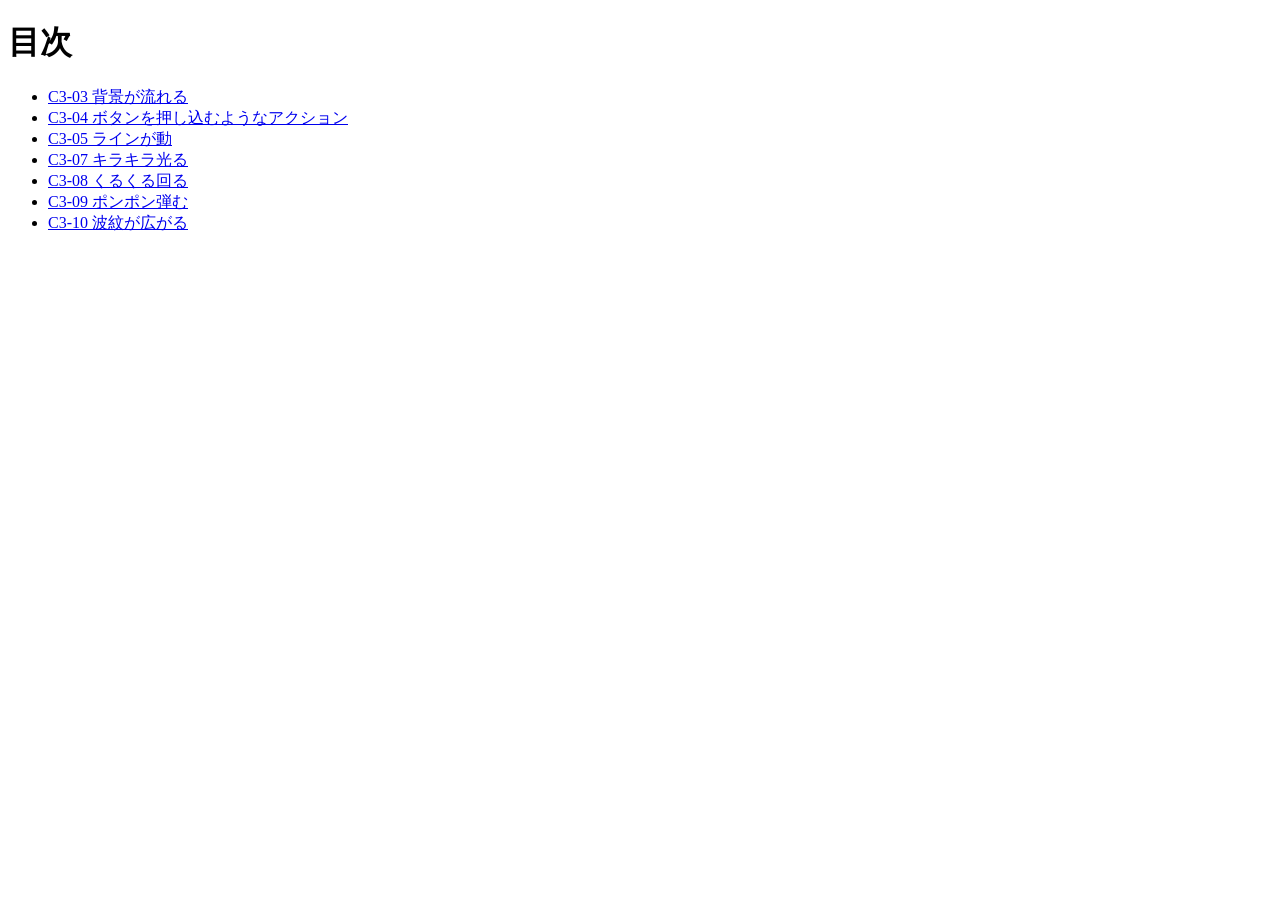
<file: index.html>
<!DOCTYPE html>
<html lang="ja">
<head>
  <meta charset="UTF-8">
  <title>20261119-js</title>
</head>
<body>
  <h1>目次</h1>

  <ul>
    <li><a href="C3-03/index.html">C3-03 背景が流れる</a></li>
    <li><a href="C3-04/index.html">C3-04 ボタンを押し込むようなアクション</a></li>
    <li><a href="C3-05/index.html">C3-05 ラインが動</a></li>
    <li><a href="C3-07/index.html">C3-07 キラキラ光る</a></li>
    <li><a href="C3-08/index.html">C3-08 くるくる回る</a></li>
    <li><a href="C3-09/index.html">C3-09 ポンポン弾む</a></li>
    <li><a href="C3-10/index.html">C3-10 波紋が広がる</a></li>
  </ul>
</body>
</html>
</file>
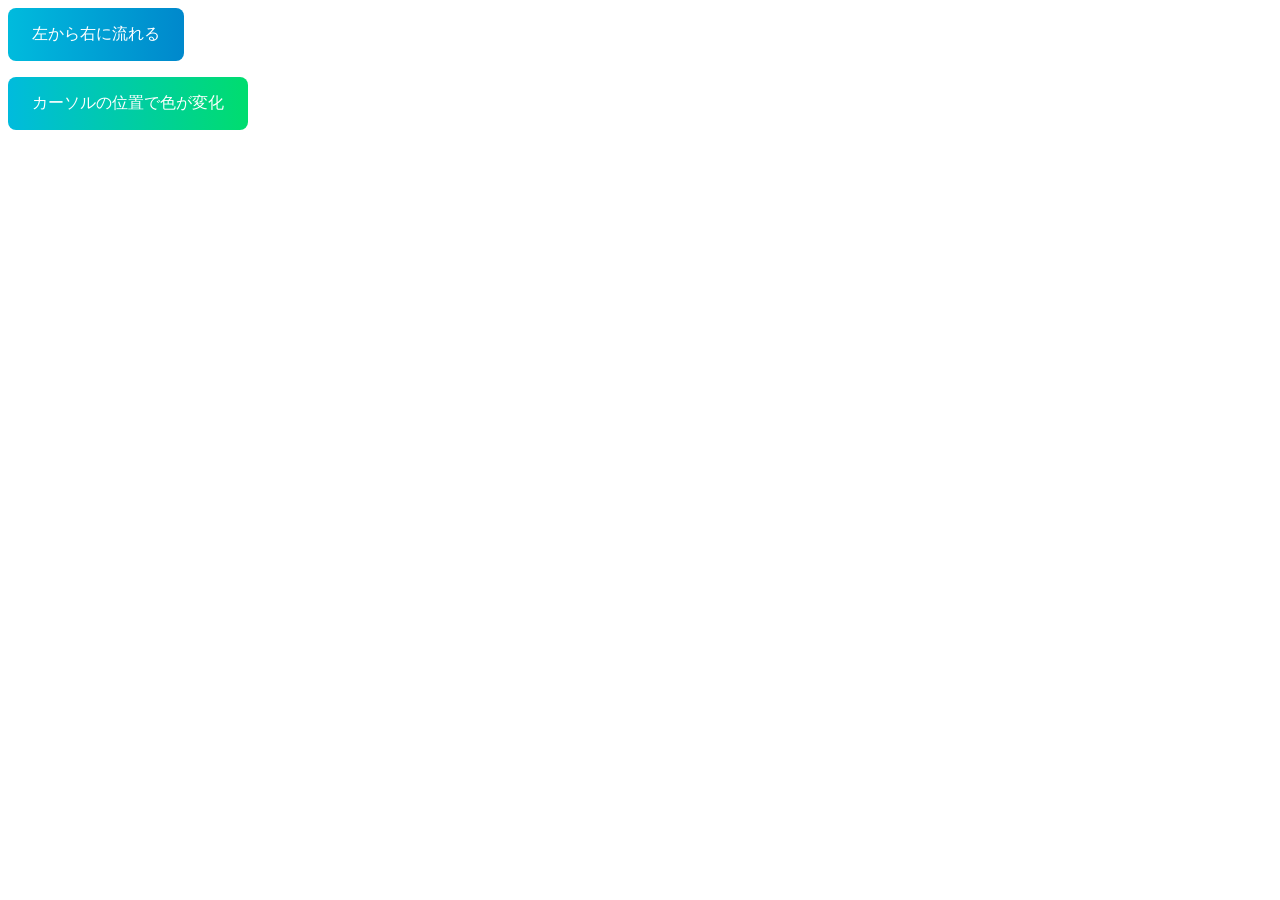
<file: C3-03/index.html>
<!DOCTYPE html>
<html lang="ja">

<head>
    <meta charset="UTF-8">
    <title>C3-3 </title>
    <link rel="stylesheet" href="style.css">
</head>

<body>
    <button class="flow-button">左から右に流れる</button>

    <button id="flow-button-js">カーソルの位置で色が変化</button>
    <script src="script.js"></script>
</body>

</html>
</file>
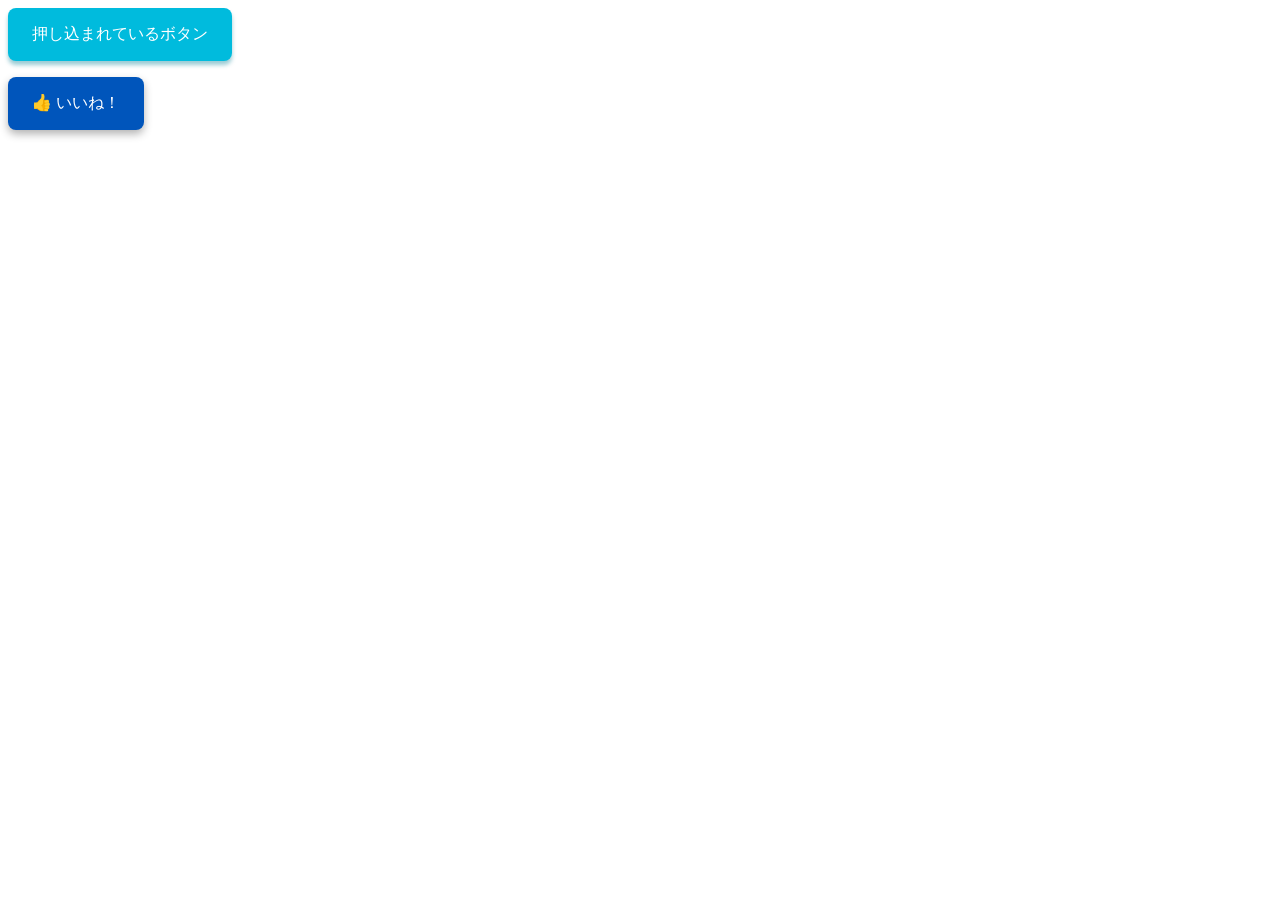
<file: C3-04/index.html>
<!DOCTYPE html>
<html lang="ja">

<head>
    <meta charset="UTF-8">
    <title>C3-4 </title>
    <link rel="stylesheet" href="style.css">
</head>

<body>
    <button class="press-button">押し込まれているボタン</button>

    <button class="like-button-js">👍 いいね！</button>
    
    <script src="script.js"></script>
</body>

</html>
</file>
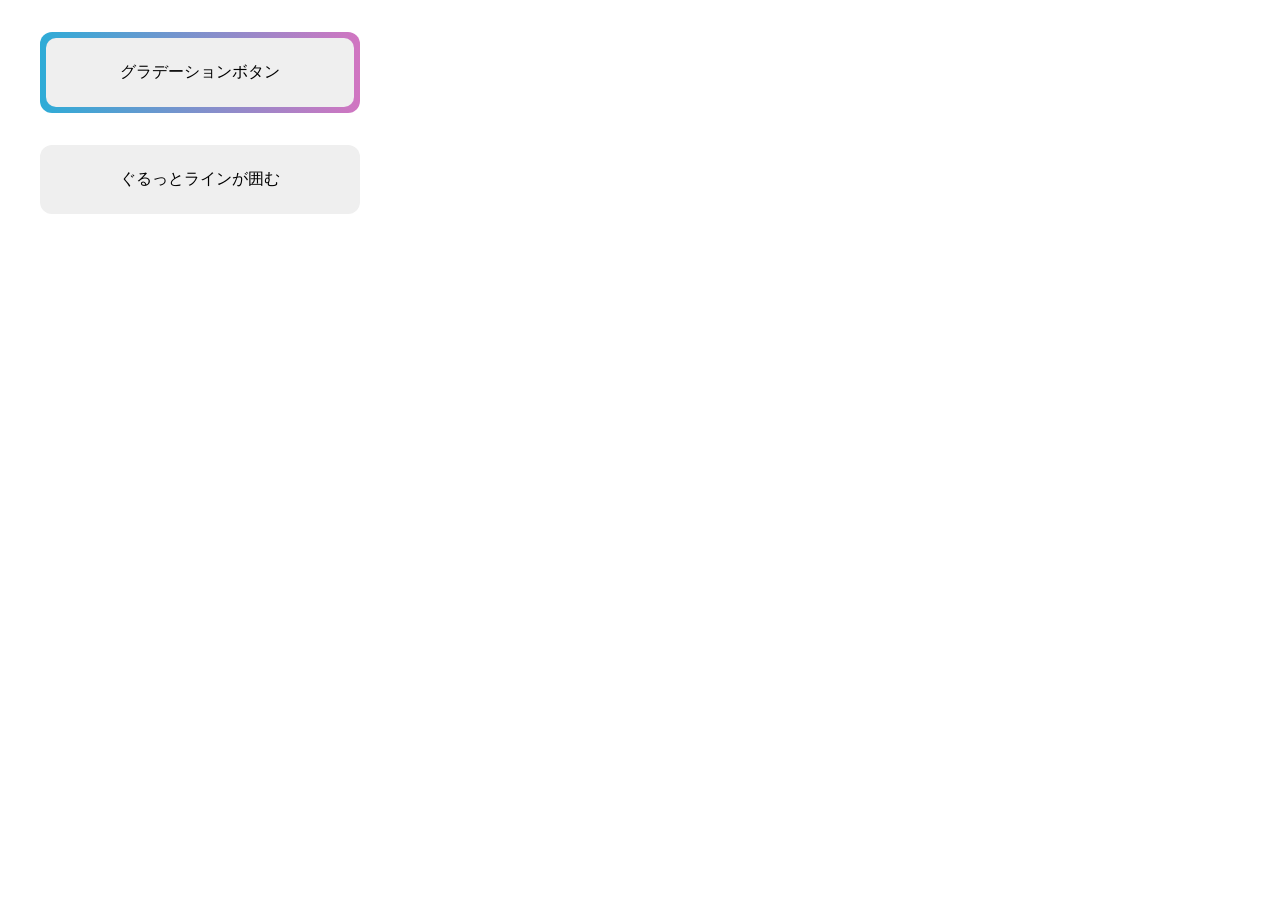
<file: C3-05/index.html>
<!DOCTYPE html>
<html lang="ja">

<head>
    <meta charset="UTF-8">
    <title>C3-5 </title>
    <link rel="stylesheet" href="style.css">
</head>

<body>
    <div class="btn-container">
        <button class="btn-inner">グラデーションボタン</button>
    </div>

    <div class="btn-container-adv">
        <button class="btn-inner-adv">ぐるっとラインが囲む</button>
        <svg class="btn-svg-adv">
            <rect class="btn-rect-adv" width="100%" height="100%" rx="12" />
        </svg>
    </div>
    <script src="script.js"></script>
</body>

</html>
</file>
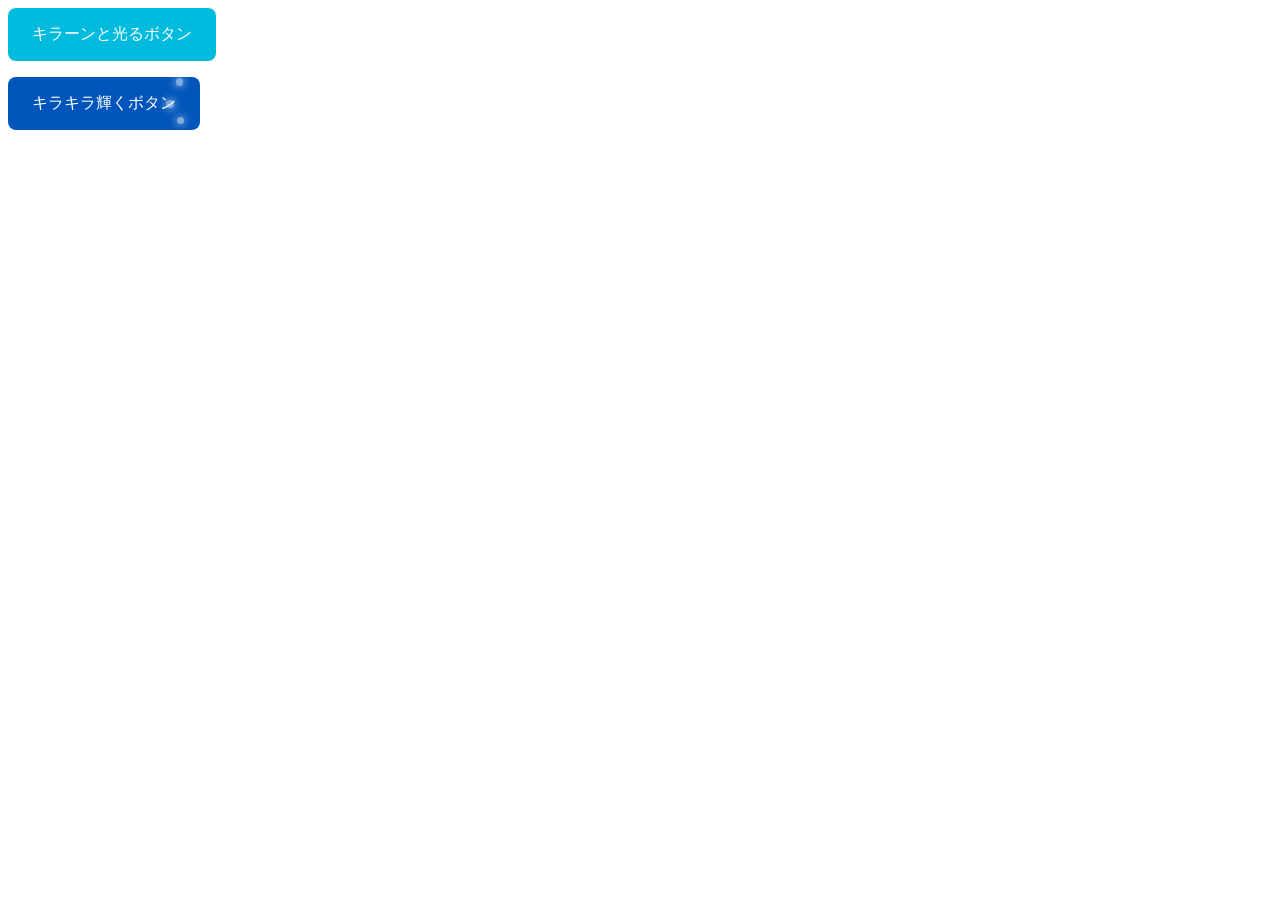
<file: C3-07/index.html>
<!DOCTYPE html>
<html lang="ja">

<head>
    <meta charset="UTF-8">
    <title>C3-7 </title>
    <link rel="stylesheet" href="style.css">
</head>

<body>
    <button class="btn-shine">キラーンと光るボタン</button>

    <button class="btn-sparkle">キラキラ輝くボタン</button>
    <script src="script.js"></script>
</body>

</html>
</file>
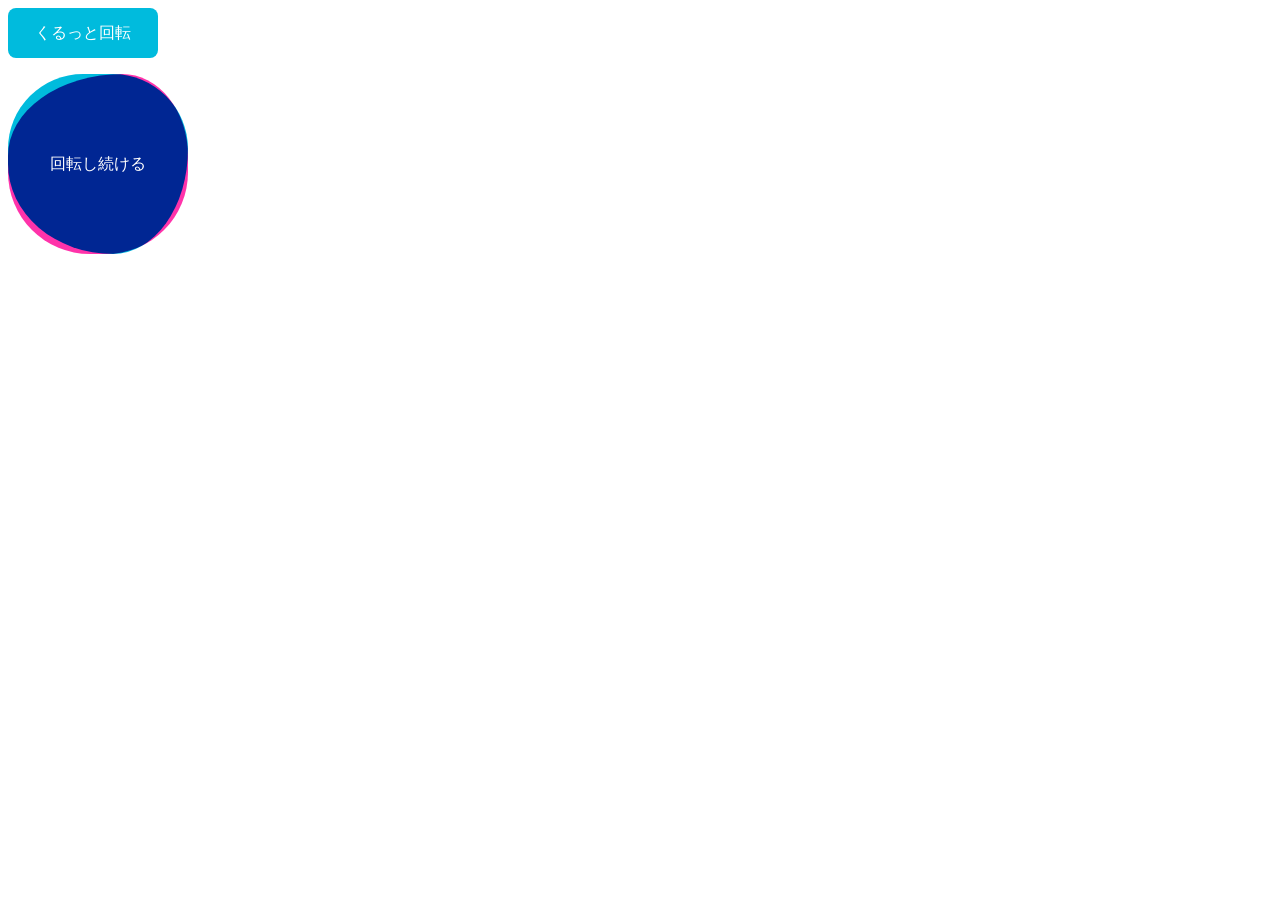
<file: C3-08/index.html>
<!DOCTYPE html>
<html lang="ja">

<head>
    <meta charset="UTF-8">
    <title>C3-8 </title>
    <link rel="stylesheet" href="style.css">
</head>

<body>
    <button class="btn-rotate">
        <div class="btn-rotate-front">くるっと回転</div>
        <div class="btn-rotate-back">回転したよ！</div>
    </button>

    <div class="btn-container">
        <button class="btn-circle">回転し続ける</button>
    </div>
    <script src="script.js"></script>
</body>

</html>
</file>
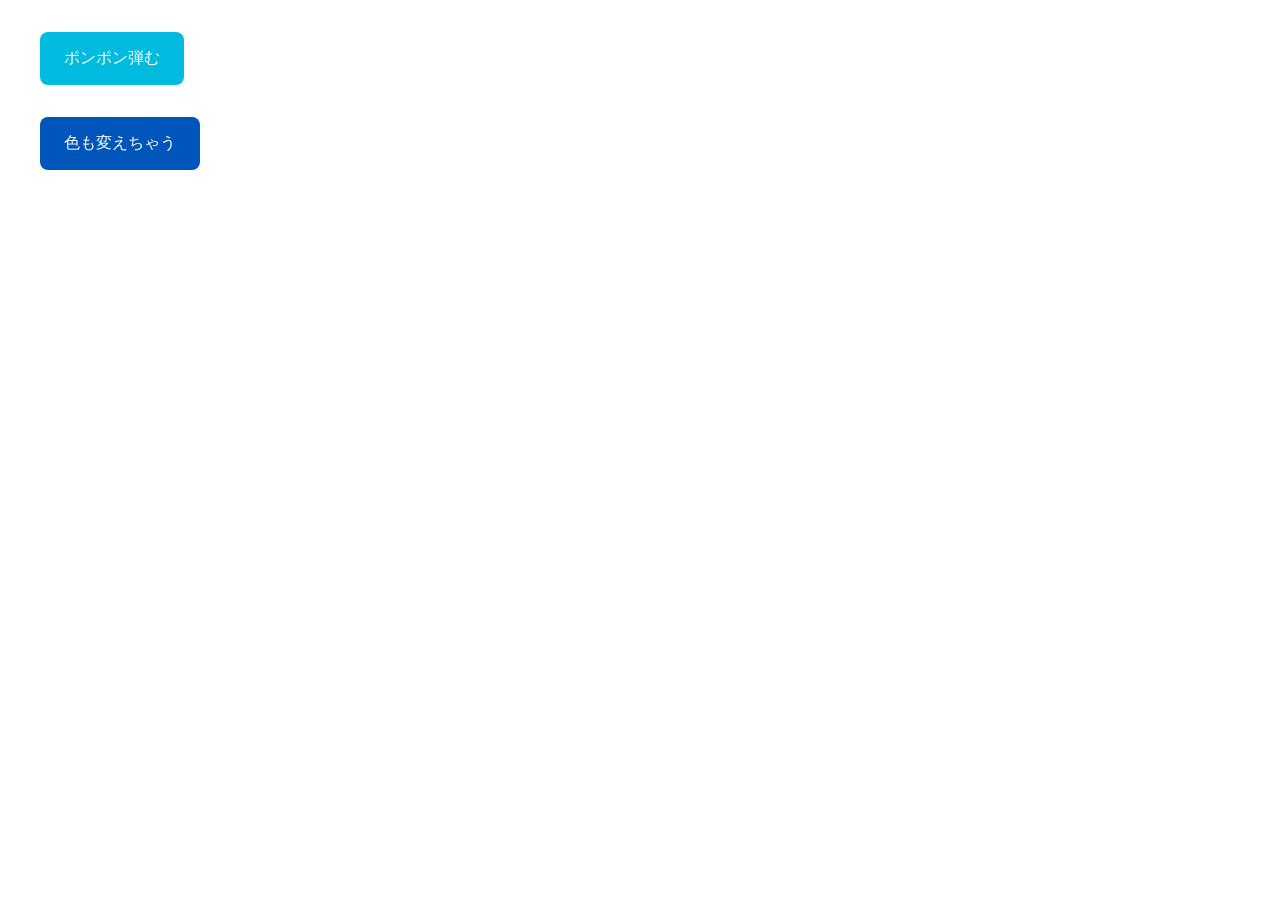
<file: C3-09/index.html>
<!DOCTYPE html>
<html lang="ja">

<head>
    <meta charset="UTF-8">
    <title>C3-9 </title>
    <link rel="stylesheet" href="style.css">
</head>

<body>
    <button class="btn-bounce">ポンポン弾む</button>

    <button class="btn-click-bounce">色も変えちゃう</button>
    <script src="script.js"></script>
</body>

</html>
</file>
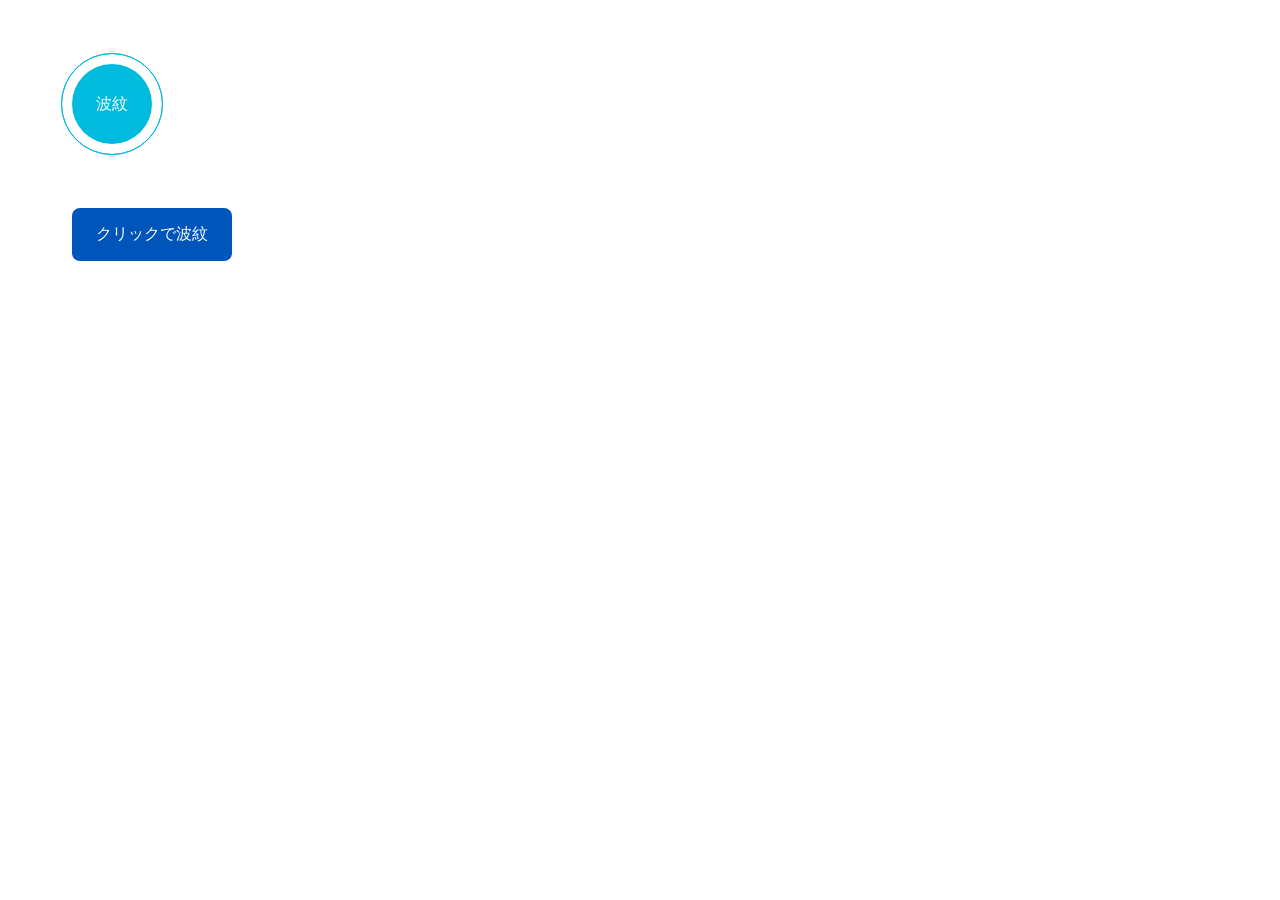
<file: C3-10/index.html>
<!DOCTYPE html>
<html lang="ja">

<head>
    <meta charset="UTF-8">
    <title>C3-10 </title>
    <link rel="stylesheet" href="style.css">
</head>

<body>
    <button class="btn-ripple">波紋</button>

    <button class="btn-click-ripple">クリックで波紋</button>
    <script src="script.js"></script>
</body>

</html>
</file>
<file: C3-03/style.css>
@charset "utf-8";

* {
  box-sizing: border-box;
}

button {
  display: block;
  margin-bottom: 1rem;
}

/* 左から右に流れる */
.flow-button {
  padding: 1rem 1.5rem;
  font-size: 1rem;
  border: none;
  border-radius: 8px;
  color: white;
  background: linear-gradient(90deg, #0bd, #05b);
  background-size: 200% 100%;
  /* 背景を広げて流れる効果を作る */
  cursor: pointer;
  transition: background-position 0.4s ease;
  /* なめらかな動き */
}

.flow-button:hover {
  background-position: -100% 0;
  /* 背景を右から左に移動 */
}

/* カーソルの位置で色が変化 */
#flow-button-js {
  padding: 1rem 1.5rem;
  font-size: 1rem;
  border: none;
  border-radius: 8px;
  color: white;
  background: linear-gradient(90deg, #0bd, #0f0);
  background-size: 200% 100%;
  cursor: pointer;
  transition: background-position 0.2s ease;
}
</file>
<file: C3-04/style.css>
@charset "utf-8";
* {
  box-sizing: border-box;
}

button {
  display: block;
  margin-bottom: 1rem;
}

/* 押し込まれているボタン */
.press-button {
  padding: 1rem 1.5rem;
  font-size: 1rem;
  border: none;
  border-radius: 8px;
  color: #fff;
  background-color: #0bd;
  box-shadow: 0 4px 4px rgba(0, 126, 148, 0.4); /* 通常の影 */
  cursor: pointer;
  transition: translate 0.2s ease, box-shadow 0.2s ease;
}
.press-button:hover {
  translate: 0 2px; /* ボタンが下がる */
  box-shadow: 0 2px 4px rgba(0, 126, 148, 0.2); /* 影を薄く */
}

/* いいね！ */
.like-button-js {
  padding: 1rem 1.5rem;
  font-size: 1rem;
  border: none;
  border-radius: 8px;
  color: #fff;
  background-color: #05b;
  cursor: pointer;
  box-shadow: 0 4px 8px rgba(0,0,0,0.3);
  transition: translate 0.2s, box-shadow 0.2s, background-color 0.2s;
}

/* ホバーで少し沈み込む */
.like-button-js:hover {
  translate: 0 2px;
  box-shadow: 0 2px 4px rgba(0,0,0,0.3);
}

/* 押し込まれた状態（いいね済み）を表現 */
.like-button-js.liked {
  background: #037; /* 少し濃い青に変更して「押し込まれた」雰囲気を */
  box-shadow: 0 1px 2px rgba(0,0,0,0.3);
}
</file>
<file: C3-05/style.css>
@charset "utf-8";
* {
  box-sizing: border-box;
}

div {
  margin: 2rem;
}

/* グラデーションボタン */
.btn-container {
  position: relative;
  overflow: hidden;
  display: flex;
  align-items: center;
  justify-content: center;
  max-width: 320px;
  border-radius: 12px;
}
.btn-inner {
  margin: 6px;
  position: relative;
  z-index: 1;
  width: 100%;
  padding: 1.5rem;
  border-radius: 10px;
  border: 0;
  font-size: 1rem;
  cursor: pointer;
}
.btn-container::before {
  content: "";
  background: linear-gradient(90deg, #0bd, #f6b);
  height: 500px;
  width: 500px;
  position: absolute;
  animation: rotate-line 4s linear infinite;
}
@keyframes rotate-line {
  0% {
    transform: rotate(0deg);
  }
  100% {
    transform: rotate(360deg);
  }
}

/* ぐるっとラインが囲む */
.btn-container-adv {
  position: relative;
  max-width: 320px;
}
.btn-inner-adv {
  width: 100%;
  padding: 1.5rem;
  border-radius: 12px;
  border: 0;
  font-size: 1rem;
  cursor: pointer;
}
.btn-svg-adv {
  width: 100%;
  height: 100%;
  position: absolute;
  top: 0;
  left: 0;
  overflow: visible;
  pointer-events: none;
  z-index: 1;
}
.btn-rect-adv {
  fill: none;
  stroke: #0bd;
  stroke-width: 6px;
  stroke-dasharray: 400%;
  stroke-dashoffset: 400%;
}
/* activeクラスが付与された瞬間からアニメーション開始 */
.btn-rect-adv.active {
  animation: line 1s forwards;
}
@keyframes line {
  to {
    stroke-dashoffset: 0;
  }
}
</file>
<file: C3-07/style.css>
@charset "utf-8";
* {
  box-sizing: border-box;
}

button {
  display: block;
  margin-bottom: 1rem;
}

/* キラーンと光るボタン */
.btn-shine {
  position: relative;
  padding: 1rem 1.5rem;
  border: 0;
  font-size: 1rem;
  cursor: pointer;
  border-radius: 8px;
  color: #fff;
  background-color: #0bd;
  overflow: hidden;
}
.btn-shine::before {
  content: '';
  position: absolute;
  top: 0;
  left: -150%;
  width: 100%;
  height: 100%;
  background: linear-gradient(
    120deg,
    rgba(255, 255, 255, 0) 0%,
    rgba(255, 255, 255, 0.6) 50%,
    rgba(255, 255, 255, 0) 100%
  );
  transform: skewX(-20deg);
}
.btn-shine:hover::before {
  translate: 300% 0;
  transition: .5s;
}

/* キラキラ輝くボタン */
.btn-sparkle {
  position: relative;
  padding: 1rem 1.5rem;
  border: 0;
  font-size: 1rem;
  cursor: pointer;
  border-radius: 8px;
  color: #fff;
  background-color: #05b;
  overflow: hidden;
}

.btn-sparkle .sparkle {
  position: absolute;
  width: 8px;
  height: 8px;
  background-color: rgba(255,255,255,.5);
  border-radius: 50%;
  box-shadow: 0 0 8px rgba(255, 255, 255, 0.8);
  animation: sparkle-animation 2s infinite;
  pointer-events: none;
}

@keyframes sparkle-animation {
  0% {
    transform: scale(0);
    opacity: 1;
  }
  50% {
    transform: scale(1);
    opacity: 0.8;
  }
  100% {
    transform: scale(0);
    opacity: 0;
  }
}
</file>
<file: C3-08/style.css>
@charset "utf-8";
* {
  box-sizing: border-box;
}

button {
  display: block;
  margin-bottom: 1rem;
}

/* くるっと回転 */
.btn-rotate {
  position: relative;
  width: 150px;
  height: 50px;
  display: flex;
  justify-content: center;
  align-items: center;
  border: 0;
  font-size: 1rem;
  cursor: pointer;
  border-radius: 8px;
  color: #fff;
  background-color: #0bd;
  transition: rotate .6s;
  transform-style: preserve-3d;
}
.btn-rotate-front,
.btn-rotate-back {
  position: absolute;
  width: 100%;
  height: 100%;
  display: flex;
  justify-content: center;
  align-items: center;
  backface-visibility: hidden;
  border-radius: 8px;
}
.btn-rotate-back {
  background-color: #05b;
  rotate: x 180deg;
}
.btn-rotate:hover {
  rotate: x 180deg;
}

/* 回転し続ける */
.btn-container {
  position: relative;
}
.btn-circle {
  position: absolute;
  width: 180px;
  height: 180px;
  color: #fff;
  background: transparent;
  border: 0;
  font-size: 1rem;
  cursor: pointer;
}
.btn-circle::before,
.btn-circle::after {
  content: '';
  position: absolute;
  width: 100%;
  height: 100%;
  top: 0;
  left: 0;
  z-index: -1;
  mix-blend-mode: multiply;
}
.btn-circle::before {
  background: #0bd;
  border-radius: 50% 50% 50% 70%/50% 50% 70% 60%;
  animation: border-animation 6s infinite linear;
}
.btn-circle::after {
  background: #f3a;
  border-radius: 70% 40% 50% 50%/50%;
  animation: border-animation 4s infinite linear;
}
@keyframes border-animation {
  to { rotate: 360deg; }
}
/* 高速回転のクラス */
.btn-circle.fast-spin::before,
.btn-circle.fast-spin::after{
  animation-duration: .4s;
}
</file>
<file: C3-09/style.css>
@charset "utf-8";
* {
  box-sizing: border-box;
}

button {
  display: block;
  margin: 2rem;
}

/* ポンポン弾む */
.btn-bounce {
  padding: 1rem 1.5rem;
  border: 0;
  font-size: 1rem;
  cursor: pointer;
  border-radius: 8px;
  color: #fff;
  background-color: #0bd;
}
.btn-bounce:hover {
  animation: bounce 1s infinite ease-in-out;
}
@keyframes bounce {
  0%, 100% {
    translate: 0;
  }
  50% {
    translate: 0 -10px;
  }
}

/* ポンポン弾んで、色も変えちゃう */
.btn-click-bounce {
  padding: 1rem 1.5rem;
  border: 0;
  font-size: 1rem;
  cursor: pointer;
  border-radius: 8px;
  color: #fff;
  background-color: #05b;
}
</file>
<file: C3-10/style.css>
@charset "utf-8";
* {
  box-sizing: border-box;
}

button {
  display: block;
  margin: 4rem;
}

/* ふわふわ波紋 */
.btn-ripple {
  position: relative;
  padding: 1rem;
  border: 0;
  font-size: 1rem;
  width: 80px;
  height: 80px;
  cursor: pointer;
  border-radius: 50%;
  color: #fff;
  background-color: #0bd;
}
.btn-ripple::after,
.btn-ripple::before {
  content: '';
  position: absolute;
  top: 50%;
  left: 50%;
  translate: -50% -50%;
  border: 1px solid #0bd;
  width: 100px;
  height: 100px;
  border-radius: 50%;
  animation: ripple-animation 2s linear infinite;
}
.btn-ripple::after {
  animation-delay: .6s; 
}
/* 波紋のアニメーション */
@keyframes ripple-animation {
  0% {
    scale: .6;
  }
  100% {
    scale: 1.2;
    opacity: 0;
  }
}

/* クリックで波紋 */
.btn-click-ripple {
  position: relative;
  padding: 1rem 1.5rem;
  border: 0;
  font-size: 1rem;
  cursor: pointer;
  border-radius: 8px;
  color: #fff;
  background-color: #05b;
  overflow: hidden;
}
.ripple {
  position: absolute;
  border-radius: 50%;
  scale: 0;
  animation: ripple .6s linear;
  background: rgba(255, 255, 255, .6);
}
@keyframes ripple {
  to {
    scale: 4;
    opacity: 0;
  }
}
</file>
